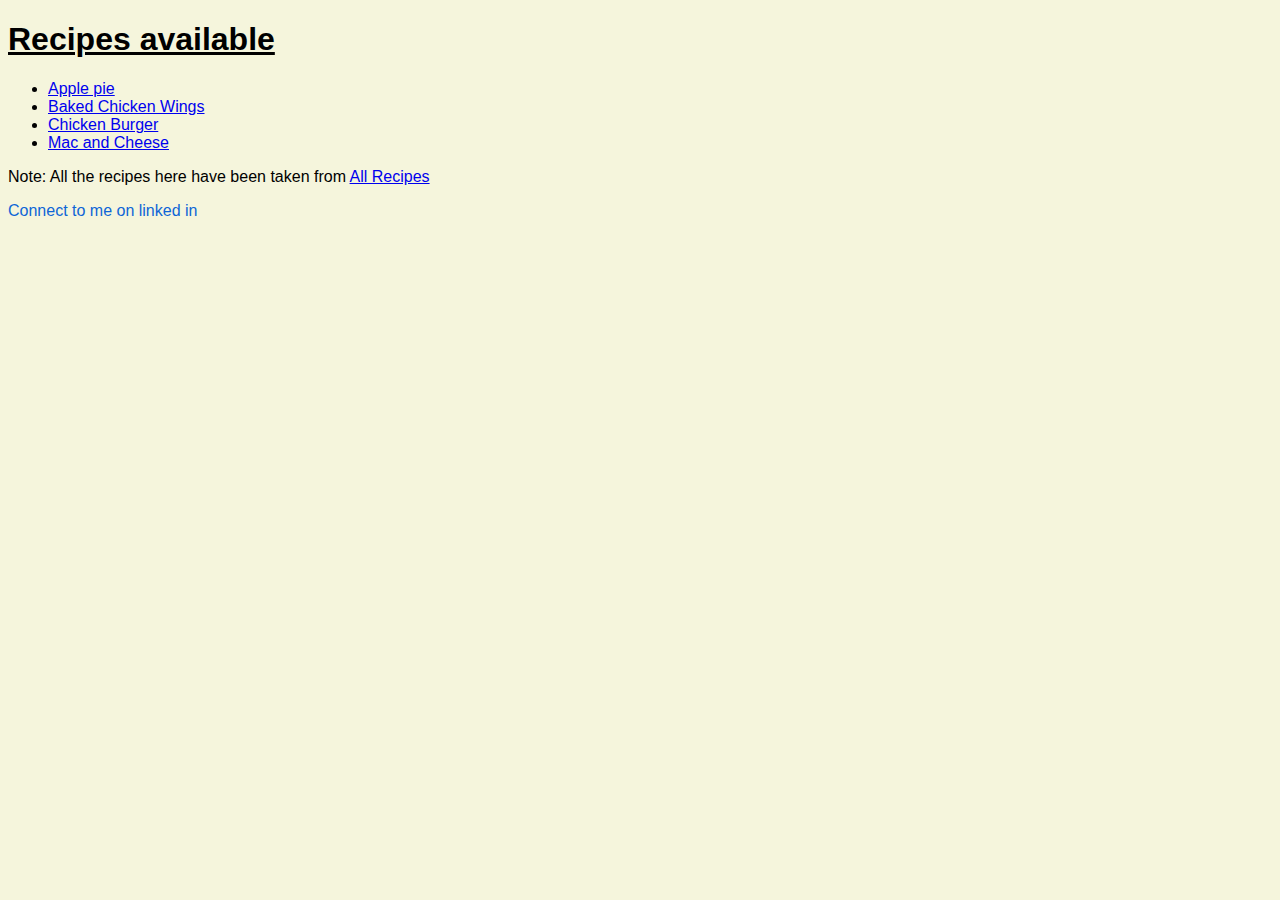
<file: index.html>
<!DOCTYPE html>
<html lang="en">
    <head>
        <meta charset="utf-8">
        <title>Food Recipes</title>
        <link rel="stylesheet" href="./styles/style.css">
    </head>
    <body>
        <h1>Recipes available</h1>
        <ul>
            <li><a href="./recipes/apple-pie.html">Apple pie</a></li>
            <li><a href="./recipes/baked-chicken-wings.html">Baked Chicken Wings</a></li>
            <li><a href="./recipes/chicken-burger.html">Chicken Burger</a></li>
            <li><a href="./recipes/mac-and-cheese.html">Mac and Cheese</a></li>
        </ul>
        <p>Note: All the recipes here have been taken from <a href="https://www.allrecipes.com/" target="_blank" rel="noopener noreferrer">All Recipes</a></p>
        <a id="linked-in" href="https://www.linkedin.com/in/balaji-chennupati-2a7629286" target="_blank" rel="noopener noreferrer">Connect to me on linked in</a>
    </body>
</html>
</file>
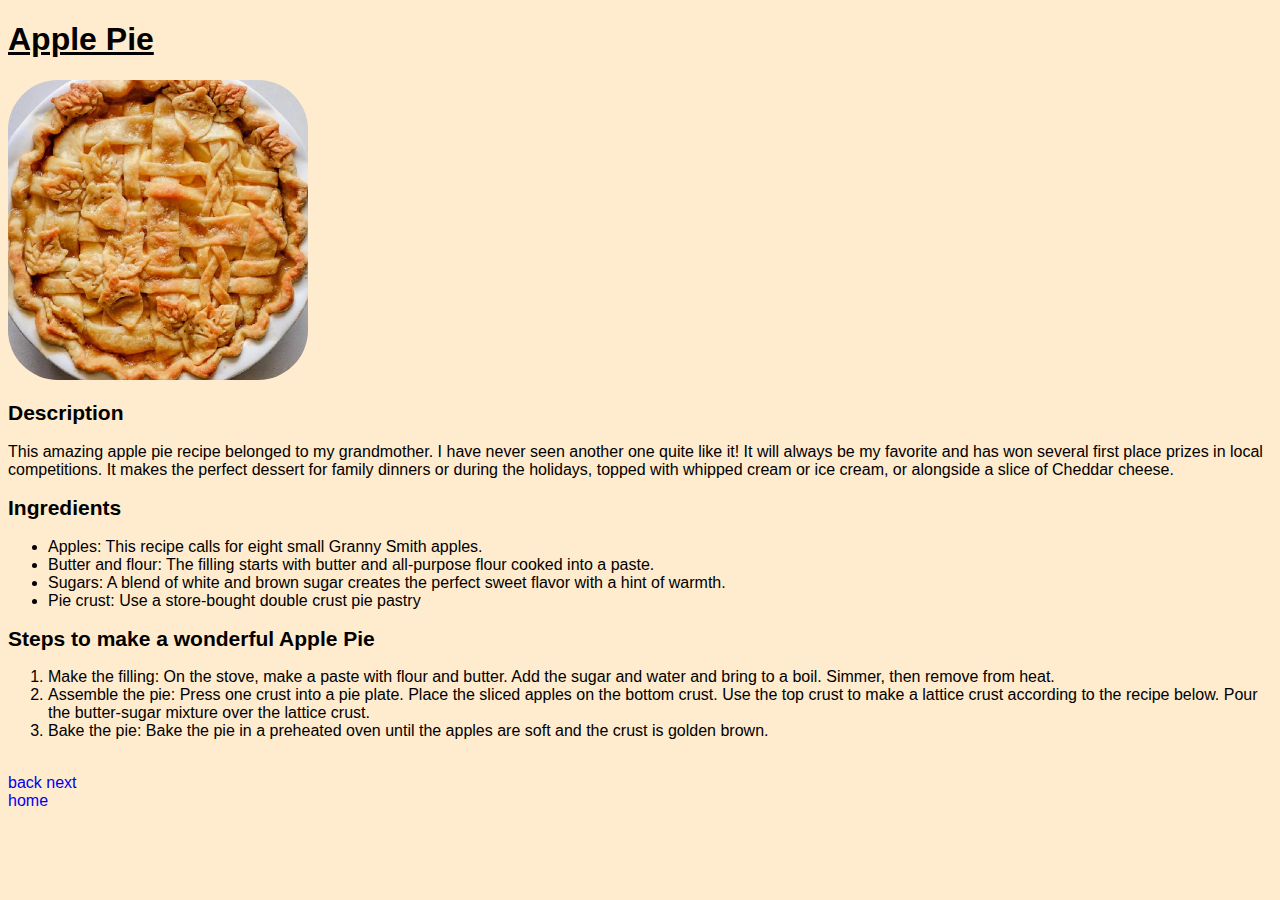
<file: recipes/apple-pie.html>
<!DOCTYPE html>
<html lang="en">
    <head>
        <meta charset="utf-8">
        <title>Food Recipes-Apple Pie</title>
        <link rel="stylesheet" href="../styles/recipe.css">
    </head>
    <body>
        <h1>Apple Pie</h1>
        <img src="../images/apple-pie-img.jpg" alt="apple-pie-img" height="300" width="300"> 
        <h2>Description</h2>
        <p>This amazing apple pie recipe belonged to my grandmother. I have never seen another one quite like it! It will always be my favorite and has won several first place prizes in local competitions. It makes the perfect dessert for family dinners or during the holidays, topped with whipped cream or ice cream, or alongside a slice of Cheddar cheese.</p>
        <h2>Ingredients</h2>
        <ul>
            <li>Apples: This recipe calls for eight small Granny Smith apples.</li>
            <li>Butter and flour: The filling starts with butter and all-purpose flour cooked into a paste.</li>
            <li>Sugars: A blend of white and brown sugar creates the perfect sweet flavor with a hint of warmth.</li>
            <li>Pie crust: Use a store-bought double crust pie pastry</li>
        </ul>
        <h2>Steps to make a wonderful Apple Pie</h2>
        <ol>
            <li>Make the filling: On the stove, make a paste with flour and butter. Add the sugar and water and bring to a boil. Simmer, then remove from heat.</li>
            <li>Assemble the pie: Press one crust into a pie plate. Place the sliced apples on the bottom crust. Use the top crust to make a lattice crust according to the recipe below. Pour the butter-sugar mixture over the lattice crust.</li>
            <li>Bake the pie: Bake the pie in a preheated oven until the apples are soft and the crust is golden brown.</li>
        </ol><br>
        <a href="../index.html">back</a>
        <a href="./baked-chicken-wings.html">next</a><br>
        <a href="../index.html">home</a>
        
    </body>
</html>
</file>
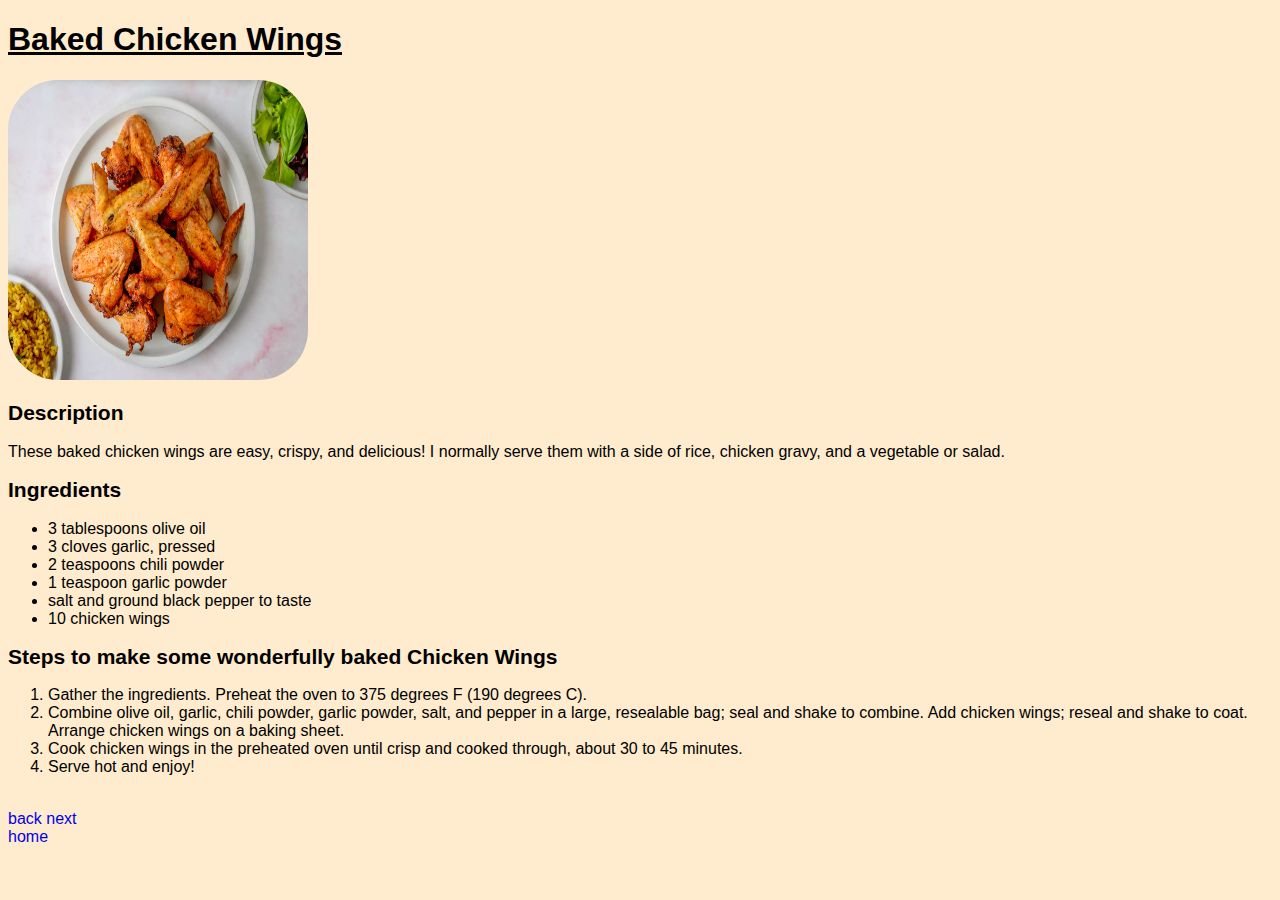
<file: recipes/baked-chicken-wings.html>
<!DOCTYPE html>
<html lang="en">
    <head>
        <meta charset="utf-8">
        <title>Food Recipes-Baked Chicken Wings</title>
        <link rel="stylesheet" href="../styles/recipe.css">
    </head>
    <body>
        <h1>Baked Chicken Wings</h1>
        <img src="../images/baked-chicken-wings-img.jpg" alt="baked-chicken-wings-img" height="300" width="300">
        <h2>Description</h2>
        <p>These baked chicken wings are easy, crispy, and delicious! I normally serve them with a side of rice, chicken gravy, and a vegetable or salad.</p>
        <h2>Ingredients</h2>
        <ul>
            <li>3 tablespoons olive oil</li>
            <li>3 cloves garlic, pressed</li>
            <li>2 teaspoons chili powder</li>
            <li>1 teaspoon garlic powder</li>
            <li>salt and ground black pepper to taste</li>
            <li>10 chicken wings</li>
        </ul>
        <h2>Steps to make some wonderfully baked Chicken Wings</h2>
        <ol>
            <li>Gather the ingredients. Preheat the oven to 375 degrees F (190 degrees C).</li>
            <li>Combine olive oil, garlic, chili powder, garlic powder, salt, and pepper in a large, resealable bag; seal and shake to combine. Add chicken wings; reseal and shake to coat. Arrange chicken wings on a baking sheet.</li>
            <li>Cook chicken wings in the preheated oven until crisp and cooked through, about 30 to 45 minutes.</li>
            <li>Serve hot and enjoy!</li>
        </ol><br>
        <a href="./apple-pie.html">back</a>
        <a href="./chicken-burger.html">next</a><br>
        <a href="../index.html">home</a>
    </body>
</html>
</file>
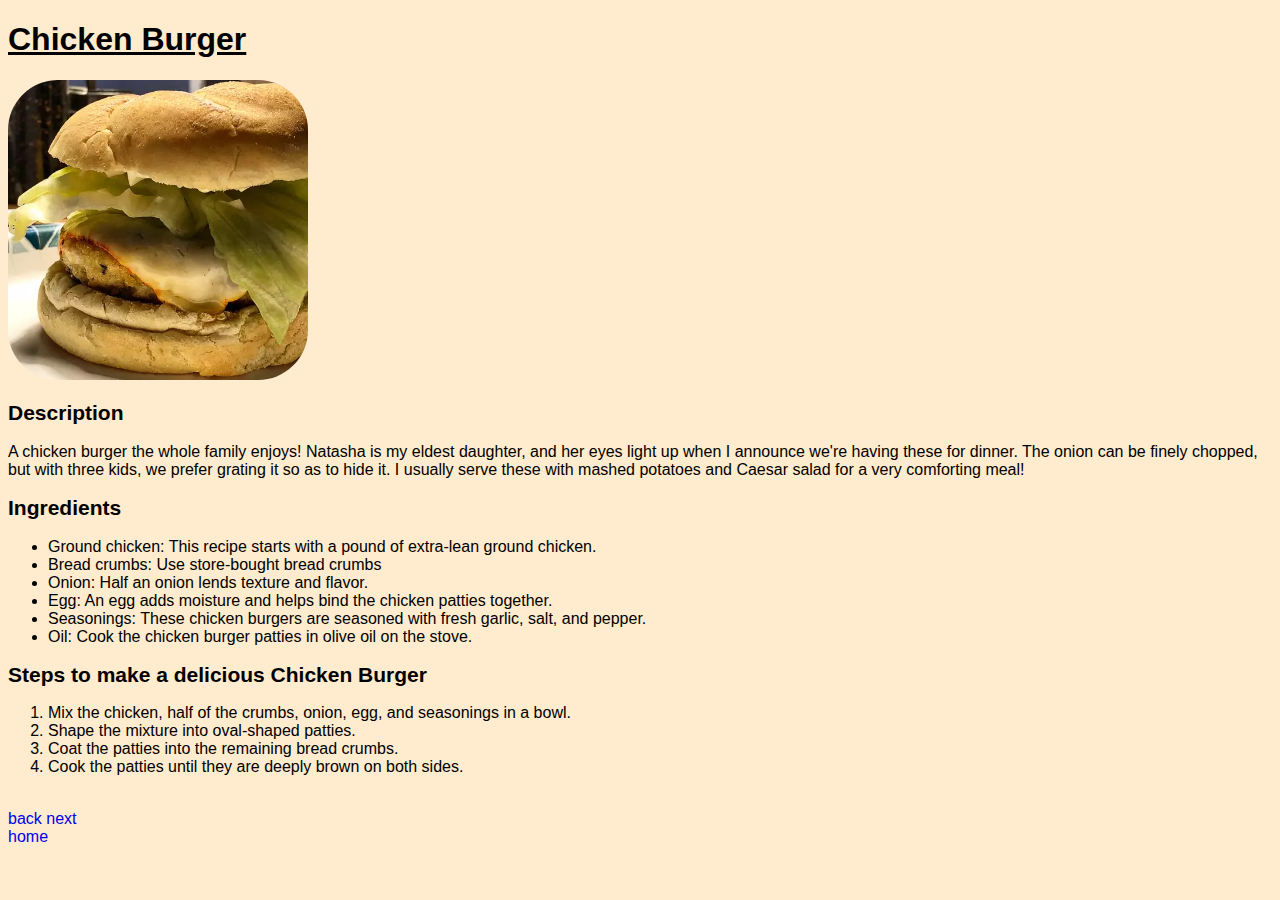
<file: recipes/chicken-burger.html>
<!DOCTYPE html>
<html lang="en">
    <head>
        <meta charset="utf-8">
        <title>Food Recipes-Chicken Burger</title>
        <link rel="stylesheet" href="../styles/recipe.css">
    </head>
    <body>
        <h1>Chicken Burger</h1>
        <img src="../images/chicken-burger-img.jpg" alt="chicken-burger-img" height="300" width="300">
        <h2>Description</h2>
        <p>A chicken burger the whole family enjoys! Natasha is my eldest daughter, and her eyes light up when I announce we're having these for dinner. The onion can be finely chopped, but with three kids, we prefer grating it so as to hide it. I usually serve these with mashed potatoes and Caesar salad for a very comforting meal!</p>
        <h2>Ingredients</h2>
        <ul>
            <li>Ground chicken: This recipe starts with a pound of extra-lean ground chicken.</li>
            <li>Bread crumbs: Use store-bought bread crumbs</li>
            <li>Onion: Half an onion lends texture and flavor.</li>
            <li>Egg: An egg adds moisture and helps bind the chicken patties together.</li>
            <li>Seasonings: These chicken burgers are seasoned with fresh garlic, salt, and pepper.</li>
            <li>Oil: Cook the chicken burger patties in olive oil on the stove.</li>
        </ul>
        <h2>Steps to make a delicious Chicken Burger</h2>
        <ol>
            <li>Mix the chicken, half of the crumbs, onion, egg, and seasonings in a bowl.</li>
            <li>Shape the mixture into oval-shaped patties.</li>
            <li>Coat the patties into the remaining bread crumbs.</li>
            <li>Cook the patties until they are deeply brown on both sides.</li>
        </ol><br>
        <a href="./baked-chicken-wings.html">back</a>
        <a href="./mac-and-cheese.html">next</a><br>
        <a href="../index.html">home</a>
    </body>
</html>
</file>
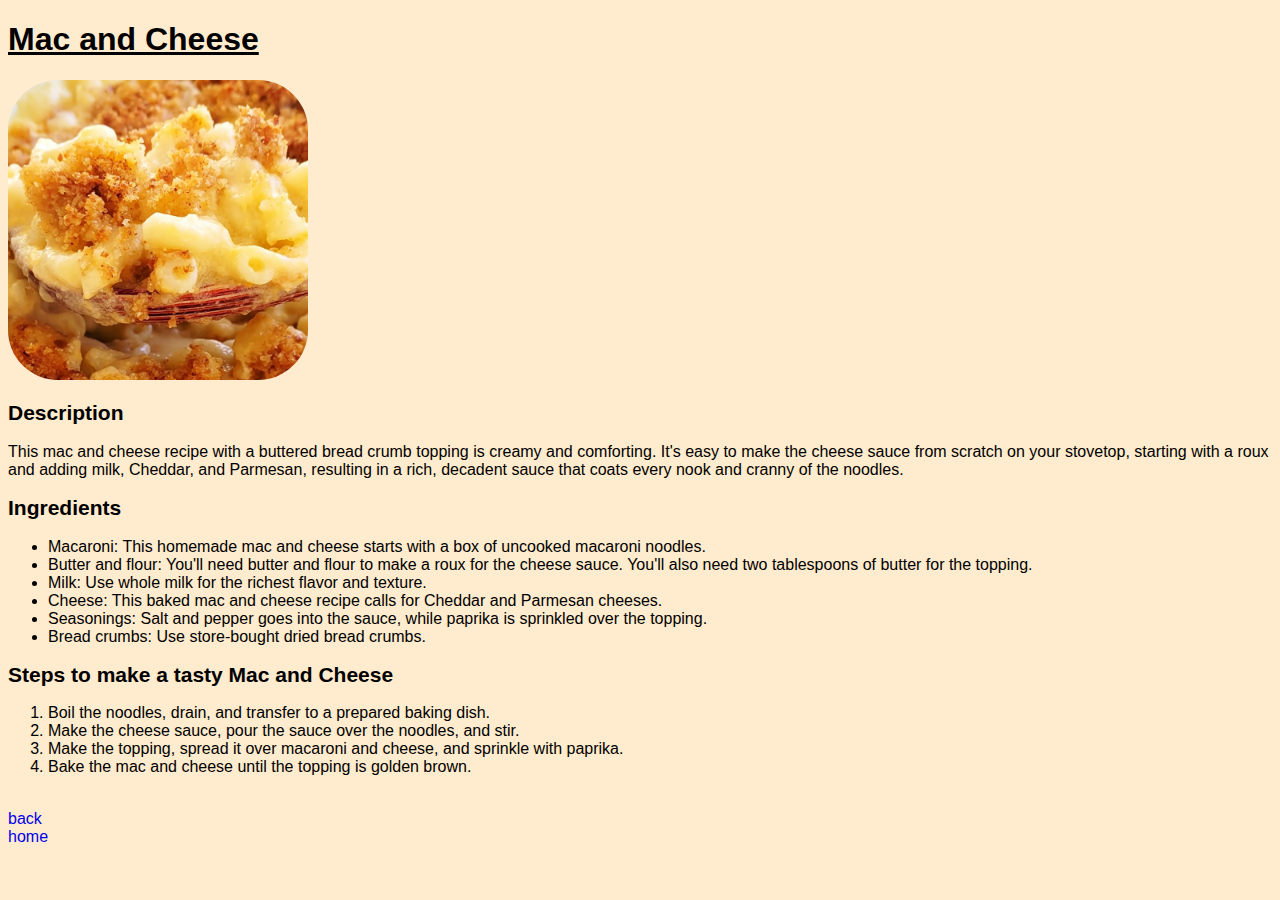
<file: recipes/mac-and-cheese.html>
<!DOCTYPE html>
<html lang="en">
    <head>
        <meta charset="utf-8">
        <title>Food Recipes-Mac and Cheese</title>
        <link rel="stylesheet" href="../styles/recipe.css">
    </head>
    <body>
        <h1>Mac and Cheese</h1>
        <img src="../images/mac-and-cheese-img.jpg" alt="mac-and-cheese-img" height="300" width="300">
        <h2>Description</h2>
        <p>This mac and cheese recipe with a buttered bread crumb topping is creamy and comforting. It's easy to make the cheese sauce from scratch on your stovetop, starting with a roux and adding milk, Cheddar, and Parmesan, resulting in a rich, decadent sauce that coats every nook and cranny of the noodles.</p>
        <h2>Ingredients</h2>
        <ul>
            <li>Macaroni: This homemade mac and cheese starts with a box of uncooked macaroni noodles.</li>
            <li>Butter and flour: You'll need butter and flour to make a roux for the cheese sauce. You'll also need two tablespoons of butter for the topping.</li>
            <li>Milk: Use whole milk for the richest flavor and texture.</li>
            <li>Cheese: This baked mac and cheese recipe calls for Cheddar and Parmesan cheeses.</li>
            <li>Seasonings: Salt and pepper goes into the sauce, while paprika is sprinkled over the topping.</li>
            <li>Bread crumbs: Use store-bought dried bread crumbs.</li>
        </ul>
        <h2>Steps to make a tasty Mac and Cheese</h2>
        <ol>
            <li>Boil the noodles, drain, and transfer to a prepared baking dish.</li>
            <li>Make the cheese sauce, pour the sauce over the noodles, and stir.</li>
            <li>Make the topping, spread it over macaroni and cheese, and sprinkle with paprika.</li>
            <li>Bake the mac and cheese until the topping is golden brown.</li>
        </ol><br>
        <a href="./chicken-burger.html">back</a><br>
        <a href="../index.html">home</a>
    </body>
</html>
</file>
<file: styles/style.css>
*{
    font-family: Arial, Helvetica, sans-serif;
    background-color: beige;
}
#linked-in{
    color:rgb(14, 101, 215);
    text-decoration: none;
}
h1{
    text-decoration: underline;
}
</file>
<file: styles/recipe.css>
*{
    font-family: Arial, Helvetica, sans-serif;
    background-color: blanchedalmond;
}
h1{
    text-decoration: underline;
}
img{
    border-radius: 50px;
}
h2{
    font-size: 21px;
}
a{
    text-decoration: none;
}
</file>
